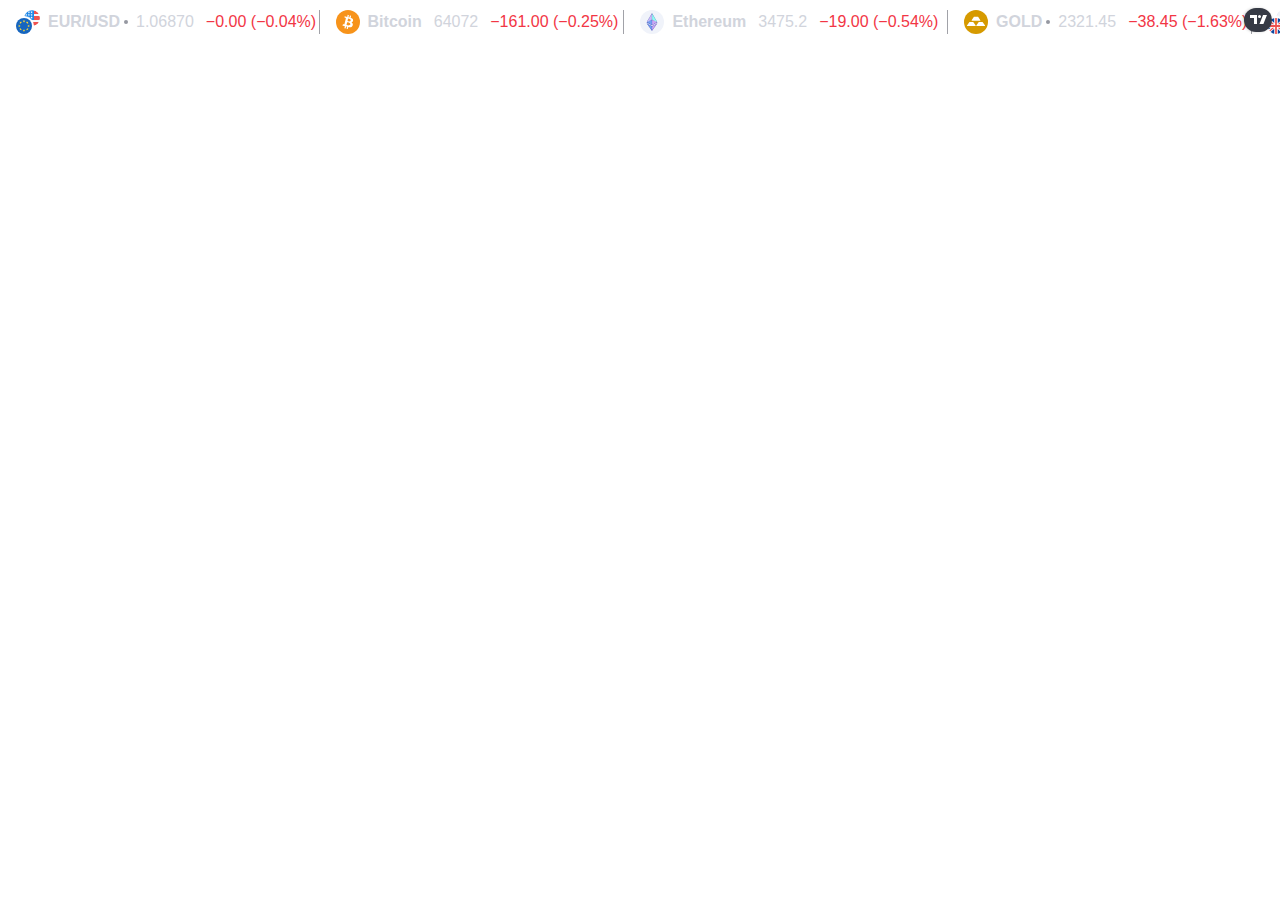
<file: index_3.html>
<!DOCTYPE html><html lang="en" dir="ltr" class="theme-dark is-transparent feature-no-touch feature-no-mobiletouch" data-scrapbook-source="https://www.tradingview-widget.com/embed-widget/ticker-tape/?locale=en"><head><meta charset="UTF-8">
	<meta name="viewport" content="width=device-width, initial-scale=1, minimum-scale=1, maximum-scale=1">
	<title>Ticker Tape Widget</title>

	

	<link href="37013.18b84e6734bed9409e26.css" rel="stylesheet" type="text/css">
	<link href="5761.8e27ed79a2e4aea61638.css" rel="stylesheet" type="text/css">
<link href="37132.4f5f4717726a678b0810.css" rel="stylesheet" type="text/css">
<link href="33101.68e143d52f0a9c0a42c3.css" rel="stylesheet" type="text/css">
<link href="69430.8ef3d02e39af37e8d19e.css" rel="stylesheet" type="text/css">
<link href="80732.57ed1f0e14de0ce7dcbb.css" rel="stylesheet" type="text/css">
<link href="42900.d4ce023e54009adf69b3.css" rel="stylesheet" type="text/css">
<link href="81179.de1e2a61cac87d771a3d.css" rel="stylesheet" type="text/css">
<link href="60742.869320a62cbf90fb0ebf.css" rel="stylesheet" type="text/css">


	































	
	

	

	

	
<link rel="stylesheet" type="text/css" href="6686.8314b0fef8fe22d0e251.css"></head>
<body class="tv-display-mode-regular">
	
	<div class="tv-embed-widget-wrapper"><div class="tv-embed-widget-wrapper__header js-embed-widget-head"></div><div class="tv-embed-widget-wrapper__body js-embed-widget-body"><div id="widget-ticker-tape-container"><div class="tickerTape-N_kypjt9"><style>@keyframes ticker-tape-scroll--hb1k { 
  0% { transform: translateX(0px); }
  100% { transform: translateX(-2561.25px); }
}
.tape-N_kypjt9 { animation-duration: 64.0312s; animation-name: ticker-tape-scroll--hb1k; }</style><div class="tape-N_kypjt9"><div class="head-N_kypjt9"><a class="tv-ticker-item-tape tv-ticker-item-tape--transparent quote-ticker-inited" href="https://www.tradingview.com/symbols/FX_IDC-EURUSD/?utm_campaign=ticker-tape&amp;utm_medium=widget&amp;utm_source=goatfundedtrader.com" target="_blank" rel="external noopener" style="width: 319.547px;"><div class="tv-ticker-item-tape__border-wrapper"><div class="tv-ticker-item-tape__inner-wrapper"><div class="tv-ticker-item-tape__symbol"><div class="tv-ticker-item-tape__icon-wrapper js-header-icon"><span class="tv-circle-logo-pair-ocURKVwI tv-circle-logo-pair--xsmall-ocURKVwI tv-ticker-item-tape__icon">
			<img class="tv-circle-logo-pair__logo-ocURKVwI tv-circle-logo-pair__logo--xsmall-ocURKVwI" src="US.svg" alt="">
			<img class="tv-circle-logo-pair__logo-ocURKVwI tv-circle-logo-pair__logo--xsmall-ocURKVwI" src="EU.svg" alt="">
		</span></div><div class="tv-ticker-item-tape__short-name-wrapper"><span class="tv-ticker-item-tape__short-name">EUR/USD</span><span class="js-symbol-session-status tv-market-status tv-market-status--for-ticker-tape tv-market-status--out-of-session tv-market-status--out-of-session--for-ticker-tape" title="Market closed"><span class="tv-market-status__label tv-market-status__label--for-ticker-tape">Market closed</span><span class="tv-market-status__dot tv-market-status__dot--for-ticker-tape"></span></span></div></div><div class="tv-ticker-item-tape__last-wrapper"><span class="tv-ticker-item-tape__last js-symbol-last">1.06870</span><span class="js-data-mode tv-data-mode tv-data-mode--for-ticker-tape tv-data-mode--realtime tv-data-mode--realtime--for-ticker-tape" title="Real-time">R</span></div><div class="tv-ticker-item-tape__change-wrapper js-symbol-change-direction tv-ticker-item-tape__change-wrapper--down"><span class="tv-ticker-item-tape__change-abs js-symbol-change">−0.00</span>&nbsp;<span class="tv-ticker-item-tape__change-pt js-symbol-change-pt">(−0.04%)</span></div></div></div></a><a class="tv-ticker-item-tape tv-ticker-item-tape--transparent quote-ticker-inited" href="https://www.tradingview.com/symbols/BITSTAMP-BTCUSD/?utm_campaign=ticker-tape&amp;utm_medium=widget&amp;utm_source=goatfundedtrader.com" target="_blank" rel="external noopener" style="width: 304.906px;"><div class="tv-ticker-item-tape__border-wrapper"><div class="tv-ticker-item-tape__inner-wrapper"><div class="tv-ticker-item-tape__symbol"><div class="tv-ticker-item-tape__icon-wrapper js-header-icon"><img class="tv-circle-logo-PsAlMQQF tv-circle-logo--xsmall-PsAlMQQF tv-ticker-item-tape__icon" src="XTVCBTC.svg" alt=""></div><div class="tv-ticker-item-tape__short-name-wrapper"><span class="tv-ticker-item-tape__short-name">Bitcoin</span><span class="js-symbol-session-status tv-market-status tv-market-status--for-ticker-tape tv-market-status--market tv-market-status--market--for-ticker-tape" title="Market open"><span class="tv-market-status__label tv-market-status__label--for-ticker-tape">Market open</span><span class="tv-market-status__dot tv-market-status__dot--for-ticker-tape"></span></span></div></div><div class="tv-ticker-item-tape__last-wrapper"><span class="tv-ticker-item-tape__last js-symbol-last">64072</span><span class="js-data-mode tv-data-mode tv-data-mode--for-ticker-tape tv-data-mode--realtime tv-data-mode--realtime--for-ticker-tape" title="Real-time">R</span></div><div class="tv-ticker-item-tape__change-wrapper js-symbol-change-direction tv-ticker-item-tape__change-wrapper--down"><span class="tv-ticker-item-tape__change-abs js-symbol-change">−161.00</span>&nbsp;<span class="tv-ticker-item-tape__change-pt js-symbol-change-pt">(−0.25%)</span></div></div></div></a><a class="tv-ticker-item-tape tv-ticker-item-tape--transparent quote-ticker-inited" href="https://www.tradingview.com/symbols/BITSTAMP-ETHUSD/?utm_campaign=ticker-tape&amp;utm_medium=widget&amp;utm_source=goatfundedtrader.com" target="_blank" rel="external noopener" style="width: 323.641px;"><div class="tv-ticker-item-tape__border-wrapper"><div class="tv-ticker-item-tape__inner-wrapper"><div class="tv-ticker-item-tape__symbol"><div class="tv-ticker-item-tape__icon-wrapper js-header-icon"><img class="tv-circle-logo-PsAlMQQF tv-circle-logo--xsmall-PsAlMQQF tv-ticker-item-tape__icon" src="XTVCETH.svg" alt=""></div><div class="tv-ticker-item-tape__short-name-wrapper"><span class="tv-ticker-item-tape__short-name">Ethereum</span><span class="js-symbol-session-status tv-market-status tv-market-status--for-ticker-tape tv-market-status--market tv-market-status--market--for-ticker-tape" title="Market open"><span class="tv-market-status__label tv-market-status__label--for-ticker-tape">Market open</span><span class="tv-market-status__dot tv-market-status__dot--for-ticker-tape"></span></span></div></div><div class="tv-ticker-item-tape__last-wrapper"><span class="tv-ticker-item-tape__last js-symbol-last">3475.2</span><span class="js-data-mode tv-data-mode tv-data-mode--for-ticker-tape tv-data-mode--realtime tv-data-mode--realtime--for-ticker-tape" title="Real-time">R</span></div><div class="tv-ticker-item-tape__change-wrapper js-symbol-change-direction tv-ticker-item-tape__change-wrapper--down"><span class="tv-ticker-item-tape__change-abs js-symbol-change">−19.00</span>&nbsp;<span class="tv-ticker-item-tape__change-pt js-symbol-change-pt">(−0.54%)</span></div></div></div></a><a class="tv-ticker-item-tape tv-ticker-item-tape--transparent quote-ticker-inited" href="https://www.tradingview.com/symbols/TVC-GOLD/?utm_campaign=ticker-tape&amp;utm_medium=widget&amp;utm_source=goatfundedtrader.com" target="_blank" rel="external noopener" style="width: 303.797px;"><div class="tv-ticker-item-tape__border-wrapper"><div class="tv-ticker-item-tape__inner-wrapper"><div class="tv-ticker-item-tape__symbol"><div class="tv-ticker-item-tape__icon-wrapper js-header-icon"><img class="tv-circle-logo-PsAlMQQF tv-circle-logo--xsmall-PsAlMQQF tv-ticker-item-tape__icon" src="gold.svg" alt=""></div><div class="tv-ticker-item-tape__short-name-wrapper"><span class="tv-ticker-item-tape__short-name">GOLD</span><span class="js-symbol-session-status tv-market-status tv-market-status--for-ticker-tape tv-market-status--out-of-session tv-market-status--out-of-session--for-ticker-tape" title="Market closed"><span class="tv-market-status__label tv-market-status__label--for-ticker-tape">Market closed</span><span class="tv-market-status__dot tv-market-status__dot--for-ticker-tape"></span></span></div></div><div class="tv-ticker-item-tape__last-wrapper"><span class="tv-ticker-item-tape__last js-symbol-last">2321.45</span><span class="js-data-mode tv-data-mode tv-data-mode--for-ticker-tape tv-data-mode--realtime tv-data-mode--realtime--for-ticker-tape" title="Real-time">R</span></div><div class="tv-ticker-item-tape__change-wrapper js-symbol-change-direction tv-ticker-item-tape__change-wrapper--down"><span class="tv-ticker-item-tape__change-abs js-symbol-change">−38.45</span>&nbsp;<span class="tv-ticker-item-tape__change-pt js-symbol-change-pt">(−1.63%)</span></div></div></div></a><a class="tv-ticker-item-tape tv-ticker-item-tape--transparent quote-ticker-inited" href="https://www.tradingview.com/symbols/OANDA-GBPJPY/?utm_campaign=ticker-tape&amp;utm_medium=widget&amp;utm_source=goatfundedtrader.com" target="_blank" rel="external noopener" style="width: 326.297px;"><div class="tv-ticker-item-tape__border-wrapper"><div class="tv-ticker-item-tape__inner-wrapper"><div class="tv-ticker-item-tape__symbol"><div class="tv-ticker-item-tape__icon-wrapper js-header-icon"><span class="tv-circle-logo-pair-ocURKVwI tv-circle-logo-pair--xsmall-ocURKVwI tv-ticker-item-tape__icon">
			<img class="tv-circle-logo-pair__logo-ocURKVwI tv-circle-logo-pair__logo--xsmall-ocURKVwI" src="JP.svg" alt="">
			<img class="tv-circle-logo-pair__logo-ocURKVwI tv-circle-logo-pair__logo--xsmall-ocURKVwI" src="GB.svg" alt="">
		</span></div><div class="tv-ticker-item-tape__short-name-wrapper"><span class="tv-ticker-item-tape__short-name">GBP/JPY</span><span class="js-symbol-session-status tv-market-status tv-market-status--for-ticker-tape tv-market-status--out-of-session tv-market-status--out-of-session--for-ticker-tape" title="Market closed"><span class="tv-market-status__label tv-market-status__label--for-ticker-tape">Market closed</span><span class="tv-market-status__dot tv-market-status__dot--for-ticker-tape"></span></span></div></div><div class="tv-ticker-item-tape__last-wrapper"><span class="tv-ticker-item-tape__last js-symbol-last">202.036</span><span class="js-data-mode tv-data-mode tv-data-mode--for-ticker-tape tv-data-mode--realtime tv-data-mode--realtime--for-ticker-tape" title="Real-time">R</span></div><div class="tv-ticker-item-tape__change-wrapper js-symbol-change-direction tv-ticker-item-tape__change-wrapper--up"><span class="tv-ticker-item-tape__change-abs js-symbol-change">+0.874</span>&nbsp;<span class="tv-ticker-item-tape__change-pt js-symbol-change-pt">(+0.43%)</span></div></div></div></a><a class="tv-ticker-item-tape tv-ticker-item-tape--transparent quote-ticker-inited" href="https://www.tradingview.com/symbols/OANDA-AUDUSD/?utm_campaign=ticker-tape&amp;utm_medium=widget&amp;utm_source=goatfundedtrader.com" target="_blank" rel="external noopener" style="width: 346.266px;"><div class="tv-ticker-item-tape__border-wrapper"><div class="tv-ticker-item-tape__inner-wrapper"><div class="tv-ticker-item-tape__symbol"><div class="tv-ticker-item-tape__icon-wrapper js-header-icon"><span class="tv-circle-logo-pair-ocURKVwI tv-circle-logo-pair--xsmall-ocURKVwI tv-ticker-item-tape__icon">
			<img class="tv-circle-logo-pair__logo-ocURKVwI tv-circle-logo-pair__logo--xsmall-ocURKVwI" src="US.svg" alt="">
			<img class="tv-circle-logo-pair__logo-ocURKVwI tv-circle-logo-pair__logo--xsmall-ocURKVwI" src="AU.svg" alt="">
		</span></div><div class="tv-ticker-item-tape__short-name-wrapper"><span class="tv-ticker-item-tape__short-name">AUD/USD</span><span class="js-symbol-session-status tv-market-status tv-market-status--for-ticker-tape tv-market-status--out-of-session tv-market-status--out-of-session--for-ticker-tape" title="Market closed"><span class="tv-market-status__label tv-market-status__label--for-ticker-tape">Market closed</span><span class="tv-market-status__dot tv-market-status__dot--for-ticker-tape"></span></span></div></div><div class="tv-ticker-item-tape__last-wrapper"><span class="tv-ticker-item-tape__last js-symbol-last">0.66406</span><span class="js-data-mode tv-data-mode tv-data-mode--for-ticker-tape tv-data-mode--realtime tv-data-mode--realtime--for-ticker-tape" title="Real-time">R</span></div><div class="tv-ticker-item-tape__change-wrapper js-symbol-change-direction tv-ticker-item-tape__change-wrapper--down"><span class="tv-ticker-item-tape__change-abs js-symbol-change">−0.00154</span>&nbsp;<span class="tv-ticker-item-tape__change-pt js-symbol-change-pt">(−0.23%)</span></div></div></div></a><a class="tv-ticker-item-tape tv-ticker-item-tape--transparent quote-ticker-inited" href="https://www.tradingview.com/symbols/SKILLING-DJ30/?utm_campaign=ticker-tape&amp;utm_medium=widget&amp;utm_source=goatfundedtrader.com" target="_blank" rel="external noopener" style="width: 329.266px;"><div class="tv-ticker-item-tape__border-wrapper"><div class="tv-ticker-item-tape__inner-wrapper"><div class="tv-ticker-item-tape__symbol"><div class="tv-ticker-item-tape__icon-wrapper js-header-icon"><span class="tv-circle-logo-PsAlMQQF tv-circle-logo--xsmall-PsAlMQQF tv-ticker-item-tape__icon">D</span></div><div class="tv-ticker-item-tape__short-name-wrapper"><span class="tv-ticker-item-tape__short-name">DowJones</span><span class="js-symbol-session-status tv-market-status tv-market-status--for-ticker-tape tv-market-status--out-of-session tv-market-status--out-of-session--for-ticker-tape" title="Market closed"><span class="tv-market-status__label tv-market-status__label--for-ticker-tape">Market closed</span><span class="tv-market-status__dot tv-market-status__dot--for-ticker-tape"></span></span></div></div><div class="tv-ticker-item-tape__last-wrapper"><span class="tv-ticker-item-tape__last js-symbol-last">39233.4</span><span class="js-data-mode tv-data-mode tv-data-mode--for-ticker-tape tv-data-mode--realtime tv-data-mode--realtime--for-ticker-tape" title="Real-time">R</span></div><div class="tv-ticker-item-tape__change-wrapper js-symbol-change-direction tv-ticker-item-tape__change-wrapper--up"><span class="tv-ticker-item-tape__change-abs js-symbol-change">+27.0</span>&nbsp;<span class="tv-ticker-item-tape__change-pt js-symbol-change-pt">(+0.07%)</span></div></div></div></a><a class="tv-ticker-item-tape tv-ticker-item-tape--transparent quote-ticker-inited" href="https://www.tradingview.com/symbols/SKILLING-NASDAQ/?utm_campaign=ticker-tape&amp;utm_medium=widget&amp;utm_source=goatfundedtrader.com" target="_blank" rel="external noopener" style="width: 307.531px;"><div class="tv-ticker-item-tape__border-wrapper"><div class="tv-ticker-item-tape__inner-wrapper"><div class="tv-ticker-item-tape__symbol"><div class="tv-ticker-item-tape__icon-wrapper js-header-icon"><span class="tv-circle-logo-PsAlMQQF tv-circle-logo--xsmall-PsAlMQQF tv-ticker-item-tape__icon">N</span></div><div class="tv-ticker-item-tape__short-name-wrapper"><span class="tv-ticker-item-tape__short-name">Nasdaq</span><span class="js-symbol-session-status tv-market-status tv-market-status--for-ticker-tape tv-market-status--out-of-session tv-market-status--out-of-session--for-ticker-tape" title="Market closed"><span class="tv-market-status__label tv-market-status__label--for-ticker-tape">Market closed</span><span class="tv-market-status__dot tv-market-status__dot--for-ticker-tape"></span></span></div></div><div class="tv-ticker-item-tape__last-wrapper"><span class="tv-ticker-item-tape__last js-symbol-last">19749.7</span><span class="js-data-mode tv-data-mode tv-data-mode--for-ticker-tape tv-data-mode--realtime tv-data-mode--realtime--for-ticker-tape" title="Real-time">R</span></div><div class="tv-ticker-item-tape__change-wrapper js-symbol-change-direction tv-ticker-item-tape__change-wrapper--down"><span class="tv-ticker-item-tape__change-abs js-symbol-change">−42.0</span>&nbsp;<span class="tv-ticker-item-tape__change-pt js-symbol-change-pt">(−0.21%)</span></div></div></div></a></div><div class="tail-N_kypjt9"><a class="tv-ticker-item-tape tv-ticker-item-tape--transparent quote-ticker-inited" href="https://www.tradingview.com/symbols/FX_IDC-EURUSD/?utm_campaign=ticker-tape&amp;utm_medium=widget&amp;utm_source=goatfundedtrader.com" target="_blank" rel="external noopener" style="width: 319.547px;"><div class="tv-ticker-item-tape__border-wrapper"><div class="tv-ticker-item-tape__inner-wrapper"><div class="tv-ticker-item-tape__symbol"><div class="tv-ticker-item-tape__icon-wrapper js-header-icon"><span class="tv-circle-logo-pair-ocURKVwI tv-circle-logo-pair--xsmall-ocURKVwI tv-ticker-item-tape__icon">
			<img class="tv-circle-logo-pair__logo-ocURKVwI tv-circle-logo-pair__logo--xsmall-ocURKVwI" src="US.svg" alt="">
			<img class="tv-circle-logo-pair__logo-ocURKVwI tv-circle-logo-pair__logo--xsmall-ocURKVwI" src="EU.svg" alt="">
		</span></div><div class="tv-ticker-item-tape__short-name-wrapper"><span class="tv-ticker-item-tape__short-name">EUR/USD</span><span class="js-symbol-session-status tv-market-status tv-market-status--for-ticker-tape tv-market-status--out-of-session tv-market-status--out-of-session--for-ticker-tape" title="Market closed"><span class="tv-market-status__label tv-market-status__label--for-ticker-tape">Market closed</span><span class="tv-market-status__dot tv-market-status__dot--for-ticker-tape"></span></span></div></div><div class="tv-ticker-item-tape__last-wrapper"><span class="tv-ticker-item-tape__last js-symbol-last">1.06870</span><span class="js-data-mode tv-data-mode tv-data-mode--for-ticker-tape tv-data-mode--realtime tv-data-mode--realtime--for-ticker-tape" title="Real-time">R</span></div><div class="tv-ticker-item-tape__change-wrapper js-symbol-change-direction tv-ticker-item-tape__change-wrapper--down"><span class="tv-ticker-item-tape__change-abs js-symbol-change">−0.00</span>&nbsp;<span class="tv-ticker-item-tape__change-pt js-symbol-change-pt">(−0.04%)</span></div></div></div></a><a class="tv-ticker-item-tape tv-ticker-item-tape--transparent quote-ticker-inited" href="https://www.tradingview.com/symbols/BITSTAMP-BTCUSD/?utm_campaign=ticker-tape&amp;utm_medium=widget&amp;utm_source=goatfundedtrader.com" target="_blank" rel="external noopener" style="width: 304.906px;"><div class="tv-ticker-item-tape__border-wrapper"><div class="tv-ticker-item-tape__inner-wrapper"><div class="tv-ticker-item-tape__symbol"><div class="tv-ticker-item-tape__icon-wrapper js-header-icon"><img class="tv-circle-logo-PsAlMQQF tv-circle-logo--xsmall-PsAlMQQF tv-ticker-item-tape__icon" src="XTVCBTC.svg" alt=""></div><div class="tv-ticker-item-tape__short-name-wrapper"><span class="tv-ticker-item-tape__short-name">Bitcoin</span><span class="js-symbol-session-status tv-market-status tv-market-status--for-ticker-tape tv-market-status--market tv-market-status--market--for-ticker-tape" title="Market open"><span class="tv-market-status__label tv-market-status__label--for-ticker-tape">Market open</span><span class="tv-market-status__dot tv-market-status__dot--for-ticker-tape"></span></span></div></div><div class="tv-ticker-item-tape__last-wrapper"><span class="tv-ticker-item-tape__last js-symbol-last">64072</span><span class="js-data-mode tv-data-mode tv-data-mode--for-ticker-tape tv-data-mode--realtime tv-data-mode--realtime--for-ticker-tape" title="Real-time">R</span></div><div class="tv-ticker-item-tape__change-wrapper js-symbol-change-direction tv-ticker-item-tape__change-wrapper--down"><span class="tv-ticker-item-tape__change-abs js-symbol-change">−161.00</span>&nbsp;<span class="tv-ticker-item-tape__change-pt js-symbol-change-pt">(−0.25%)</span></div></div></div></a><a class="tv-ticker-item-tape tv-ticker-item-tape--transparent quote-ticker-inited" href="https://www.tradingview.com/symbols/BITSTAMP-ETHUSD/?utm_campaign=ticker-tape&amp;utm_medium=widget&amp;utm_source=goatfundedtrader.com" target="_blank" rel="external noopener" style="width: 323.641px;"><div class="tv-ticker-item-tape__border-wrapper"><div class="tv-ticker-item-tape__inner-wrapper"><div class="tv-ticker-item-tape__symbol"><div class="tv-ticker-item-tape__icon-wrapper js-header-icon"><img class="tv-circle-logo-PsAlMQQF tv-circle-logo--xsmall-PsAlMQQF tv-ticker-item-tape__icon" src="XTVCETH.svg" alt=""></div><div class="tv-ticker-item-tape__short-name-wrapper"><span class="tv-ticker-item-tape__short-name">Ethereum</span><span class="js-symbol-session-status tv-market-status tv-market-status--for-ticker-tape tv-market-status--market tv-market-status--market--for-ticker-tape" title="Market open"><span class="tv-market-status__label tv-market-status__label--for-ticker-tape">Market open</span><span class="tv-market-status__dot tv-market-status__dot--for-ticker-tape"></span></span></div></div><div class="tv-ticker-item-tape__last-wrapper"><span class="tv-ticker-item-tape__last js-symbol-last">3475.2</span><span class="js-data-mode tv-data-mode tv-data-mode--for-ticker-tape tv-data-mode--realtime tv-data-mode--realtime--for-ticker-tape" title="Real-time">R</span></div><div class="tv-ticker-item-tape__change-wrapper js-symbol-change-direction tv-ticker-item-tape__change-wrapper--down"><span class="tv-ticker-item-tape__change-abs js-symbol-change">−19.00</span>&nbsp;<span class="tv-ticker-item-tape__change-pt js-symbol-change-pt">(−0.54%)</span></div></div></div></a><a class="tv-ticker-item-tape tv-ticker-item-tape--transparent quote-ticker-inited" href="https://www.tradingview.com/symbols/TVC-GOLD/?utm_campaign=ticker-tape&amp;utm_medium=widget&amp;utm_source=goatfundedtrader.com" target="_blank" rel="external noopener" style="width: 303.797px;"><div class="tv-ticker-item-tape__border-wrapper"><div class="tv-ticker-item-tape__inner-wrapper"><div class="tv-ticker-item-tape__symbol"><div class="tv-ticker-item-tape__icon-wrapper js-header-icon"><img class="tv-circle-logo-PsAlMQQF tv-circle-logo--xsmall-PsAlMQQF tv-ticker-item-tape__icon" src="gold.svg" alt=""></div><div class="tv-ticker-item-tape__short-name-wrapper"><span class="tv-ticker-item-tape__short-name">GOLD</span><span class="js-symbol-session-status tv-market-status tv-market-status--for-ticker-tape tv-market-status--out-of-session tv-market-status--out-of-session--for-ticker-tape" title="Market closed"><span class="tv-market-status__label tv-market-status__label--for-ticker-tape">Market closed</span><span class="tv-market-status__dot tv-market-status__dot--for-ticker-tape"></span></span></div></div><div class="tv-ticker-item-tape__last-wrapper"><span class="tv-ticker-item-tape__last js-symbol-last">2321.45</span><span class="js-data-mode tv-data-mode tv-data-mode--for-ticker-tape tv-data-mode--realtime tv-data-mode--realtime--for-ticker-tape" title="Real-time">R</span></div><div class="tv-ticker-item-tape__change-wrapper js-symbol-change-direction tv-ticker-item-tape__change-wrapper--down"><span class="tv-ticker-item-tape__change-abs js-symbol-change">−38.45</span>&nbsp;<span class="tv-ticker-item-tape__change-pt js-symbol-change-pt">(−1.63%)</span></div></div></div></a><a class="tv-ticker-item-tape tv-ticker-item-tape--transparent quote-ticker-inited" href="https://www.tradingview.com/symbols/OANDA-GBPJPY/?utm_campaign=ticker-tape&amp;utm_medium=widget&amp;utm_source=goatfundedtrader.com" target="_blank" rel="external noopener" style="width: 326.297px;"><div class="tv-ticker-item-tape__border-wrapper"><div class="tv-ticker-item-tape__inner-wrapper"><div class="tv-ticker-item-tape__symbol"><div class="tv-ticker-item-tape__icon-wrapper js-header-icon"><span class="tv-circle-logo-pair-ocURKVwI tv-circle-logo-pair--xsmall-ocURKVwI tv-ticker-item-tape__icon">
			<img class="tv-circle-logo-pair__logo-ocURKVwI tv-circle-logo-pair__logo--xsmall-ocURKVwI" src="JP.svg" alt="">
			<img class="tv-circle-logo-pair__logo-ocURKVwI tv-circle-logo-pair__logo--xsmall-ocURKVwI" src="GB.svg" alt="">
		</span></div><div class="tv-ticker-item-tape__short-name-wrapper"><span class="tv-ticker-item-tape__short-name">GBP/JPY</span><span class="js-symbol-session-status tv-market-status tv-market-status--for-ticker-tape tv-market-status--out-of-session tv-market-status--out-of-session--for-ticker-tape" title="Market closed"><span class="tv-market-status__label tv-market-status__label--for-ticker-tape">Market closed</span><span class="tv-market-status__dot tv-market-status__dot--for-ticker-tape"></span></span></div></div><div class="tv-ticker-item-tape__last-wrapper"><span class="tv-ticker-item-tape__last js-symbol-last">202.036</span><span class="js-data-mode tv-data-mode tv-data-mode--for-ticker-tape tv-data-mode--realtime tv-data-mode--realtime--for-ticker-tape" title="Real-time">R</span></div><div class="tv-ticker-item-tape__change-wrapper js-symbol-change-direction tv-ticker-item-tape__change-wrapper--up"><span class="tv-ticker-item-tape__change-abs js-symbol-change">+0.874</span>&nbsp;<span class="tv-ticker-item-tape__change-pt js-symbol-change-pt">(+0.43%)</span></div></div></div></a><a class="tv-ticker-item-tape tv-ticker-item-tape--transparent quote-ticker-inited" href="https://www.tradingview.com/symbols/OANDA-AUDUSD/?utm_campaign=ticker-tape&amp;utm_medium=widget&amp;utm_source=goatfundedtrader.com" target="_blank" rel="external noopener" style="width: 346.266px;"><div class="tv-ticker-item-tape__border-wrapper"><div class="tv-ticker-item-tape__inner-wrapper"><div class="tv-ticker-item-tape__symbol"><div class="tv-ticker-item-tape__icon-wrapper js-header-icon"><span class="tv-circle-logo-pair-ocURKVwI tv-circle-logo-pair--xsmall-ocURKVwI tv-ticker-item-tape__icon">
			<img class="tv-circle-logo-pair__logo-ocURKVwI tv-circle-logo-pair__logo--xsmall-ocURKVwI" src="US.svg" alt="">
			<img class="tv-circle-logo-pair__logo-ocURKVwI tv-circle-logo-pair__logo--xsmall-ocURKVwI" src="AU.svg" alt="">
		</span></div><div class="tv-ticker-item-tape__short-name-wrapper"><span class="tv-ticker-item-tape__short-name">AUD/USD</span><span class="js-symbol-session-status tv-market-status tv-market-status--for-ticker-tape tv-market-status--out-of-session tv-market-status--out-of-session--for-ticker-tape" title="Market closed"><span class="tv-market-status__label tv-market-status__label--for-ticker-tape">Market closed</span><span class="tv-market-status__dot tv-market-status__dot--for-ticker-tape"></span></span></div></div><div class="tv-ticker-item-tape__last-wrapper"><span class="tv-ticker-item-tape__last js-symbol-last">0.66406</span><span class="js-data-mode tv-data-mode tv-data-mode--for-ticker-tape tv-data-mode--realtime tv-data-mode--realtime--for-ticker-tape" title="Real-time">R</span></div><div class="tv-ticker-item-tape__change-wrapper js-symbol-change-direction tv-ticker-item-tape__change-wrapper--down"><span class="tv-ticker-item-tape__change-abs js-symbol-change">−0.00154</span>&nbsp;<span class="tv-ticker-item-tape__change-pt js-symbol-change-pt">(−0.23%)</span></div></div></div></a><a class="tv-ticker-item-tape tv-ticker-item-tape--transparent quote-ticker-inited" href="https://www.tradingview.com/symbols/SKILLING-DJ30/?utm_campaign=ticker-tape&amp;utm_medium=widget&amp;utm_source=goatfundedtrader.com" target="_blank" rel="external noopener" style="width: 329.266px;"><div class="tv-ticker-item-tape__border-wrapper"><div class="tv-ticker-item-tape__inner-wrapper"><div class="tv-ticker-item-tape__symbol"><div class="tv-ticker-item-tape__icon-wrapper js-header-icon"><span class="tv-circle-logo-PsAlMQQF tv-circle-logo--xsmall-PsAlMQQF tv-ticker-item-tape__icon">D</span></div><div class="tv-ticker-item-tape__short-name-wrapper"><span class="tv-ticker-item-tape__short-name">DowJones</span><span class="js-symbol-session-status tv-market-status tv-market-status--for-ticker-tape tv-market-status--out-of-session tv-market-status--out-of-session--for-ticker-tape" title="Market closed"><span class="tv-market-status__label tv-market-status__label--for-ticker-tape">Market closed</span><span class="tv-market-status__dot tv-market-status__dot--for-ticker-tape"></span></span></div></div><div class="tv-ticker-item-tape__last-wrapper"><span class="tv-ticker-item-tape__last js-symbol-last">39233.4</span><span class="js-data-mode tv-data-mode tv-data-mode--for-ticker-tape tv-data-mode--realtime tv-data-mode--realtime--for-ticker-tape" title="Real-time">R</span></div><div class="tv-ticker-item-tape__change-wrapper js-symbol-change-direction tv-ticker-item-tape__change-wrapper--up"><span class="tv-ticker-item-tape__change-abs js-symbol-change">+27.0</span>&nbsp;<span class="tv-ticker-item-tape__change-pt js-symbol-change-pt">(+0.07%)</span></div></div></div></a></div></div></div></div><span class="label-dzbd7lyV label-e9c6dycV end-dzbd7lyV top-dzbd7lyV js-copyright-label"><a class="label__link-dzbd7lyV" href="https://www.tradingview.com/?utm_campaign=ticker-tape-logo&amp;utm_medium=widget&amp;utm_source=goatfundedtrader.com" target="_blank" rel="noopener noreferrer" data-target-type="copyright"></a><span class="logoWrap-dzbd7lyV logoWrap-e9c6dycV"><svg xmlns="http://www.w3.org/2000/svg" viewBox="0 0 17 10" width="17" height="10" fill="none"><path fill="#131722" fill-rule="evenodd" clip-rule="evenodd" d="M13.42 9.04H9.47l3.56-9h3.94l-3.55 9ZM7 .04H0v3h4v6h3v-9Zm2.5 3a1.5 1.5 0 1 0 0-3 1.5 1.5 0 0 0 0 3Z"></path></svg></span><span class="svgTextWrap-e9c6dycV"><svg xmlns="http://www.w3.org/2000/svg" viewBox="0 0 71 13" width="71" height="13" fill="none"><path fill="#131722" d="M53.1 2c0 .57-.49 1.03-1.09 1.03-.58 0-1.07-.46-1.07-1.03 0-.57.5-1.04 1.07-1.04.6 0 1.08.47 1.08 1.04ZM52.9 10h-1.76V3.65h1.76V10ZM26.47 3.03c.6 0 1.08-.46 1.08-1.03 0-.57-.48-1.03-1.08-1.03-.58 0-1.07.46-1.07 1.03 0 .57.49 1.03 1.07 1.03ZM25.57 10h1.74V3.5h-1.74V10ZM4.07 10H2.33V2.74H0V1h6.4v1.74H4.06V10ZM8.14 10 6.39 10V3.49h1.75v1.1c.2-.58.77-1.02 1.46-1.02h.02c.18 0 .35 0 .55.05v1.66a2.33 2.33 0 0 0-.76-.12c-.8 0-1.27.58-1.27 1.57V10ZM30.22 10h-1.75V3.5h1.75v.57c.33-.47.89-.7 1.69-.7 1.48 0 2.37 1.04 2.37 2.59V10h-1.74V6.4c0-.86-.33-1.55-1.03-1.55-.78 0-1.3.54-1.3 1.68V10ZM46.95 10l3.6-9h-2.03L46.2 7.27 43.58 1h-2.03l3.66 9h1.74ZM68.25 10h-1.7l-1.18-3.75L64.21 10h-1.7l-2.08-6.5h1.83l1.19 4.1 1.26-4.1h1.31l1.28 4.1 1.17-4.1h1.84L68.25 10Z"></path><path fill="#131722" fill-rule="evenodd" clip-rule="evenodd" d="M13.32 10.02c.88 0 1.5-.44 1.79-.85V10h1.79V3.5H15.1v.7a2.2 2.2 0 0 0-1.8-.85c-1.7 0-3 1.54-3 3.34 0 1.8 1.3 3.33 3 3.33Zm.37-1.6c-.97 0-1.61-.72-1.61-1.73s.64-1.74 1.6-1.74c.98 0 1.62.73 1.62 1.74 0 1-.64 1.74-1.61 1.74ZM22.66 9.17c-.3.4-.9.85-1.79.85-1.7 0-3-1.53-3-3.33s1.3-3.34 3-3.34c.88 0 1.5.45 1.8.86V1h1.74v9h-1.75v-.83Zm-3.03-2.48c0 1 .64 1.74 1.61 1.74.97 0 1.61-.73 1.61-1.74s-.64-1.74-1.6-1.74c-.98 0-1.62.73-1.62 1.74ZM38.48 12.68c1.96 0 3.42-1 3.42-3.3V3.5h-1.8v.72a2.1 2.1 0 0 0-1.78-.86c-1.68 0-3.02 1.43-3.02 3.24 0 1.79 1.34 3.3 3.02 3.3a2.2 2.2 0 0 0 1.78-.93v.44c0 1.02-.6 1.75-1.64 1.75-.72 0-1.43-.24-2-.8l-.95 1.31c.72.7 1.86 1.02 2.97 1.02Zm.2-4.46a1.6 1.6 0 0 1-1.62-1.63c0-.99.75-1.64 1.63-1.64.88 0 1.62.65 1.62 1.64a1.6 1.6 0 0 1-1.62 1.63ZM60.3 8.56A3.47 3.47 0 0 1 57.35 10c-1.9 0-3.39-1.31-3.39-3.33 0-1.9 1.42-3.34 3.37-3.34 1.67 0 3.14 1.06 3.14 3.15v.09c0 .15 0 .35-.02.56h-4.79c.1.86.86 1.28 1.7 1.28.81 0 1.36-.36 1.65-.81l1.3.97Zm-3.04-3.8c-.65 0-1.38.34-1.54 1.12h2.99c-.15-.77-.8-1.11-1.45-1.11Z"></path></svg></span></span></div></div>


<div id="tooltip-root-element"></div></body></html>
</file>
<file: 37013.18b84e6734bed9409e26.css>
html{-webkit-text-size-adjust:100%}body{color:#131722;font-size:14px;-webkit-font-smoothing:antialiased;-moz-osx-font-smoothing:grayscale;font-family:-apple-system,BlinkMacSystemFont,Trebuchet MS,Roboto,Ubuntu,sans-serif;font-feature-settings:"tnum" on,"lnum" on}html.theme-dark body{color:#d1d4dc}html[lang=vi] body{font-family:Arial,sans-serif}body,html{box-sizing:border-box;height:100%}body,dir,h1,h2,h3,h4,h5,h6,html,li,menu,ol,p,ul{margin:0;padding:0}a{text-decoration:none}a:active{outline:0}@media (any-hover:hover){a:hover{outline:0}}h1{font-size:2em}sub,sup{font-size:75%;line-height:0;position:relative;vertical-align:initial}sup{top:-.25em}sub{bottom:-.25em}figure{margin:0}pre{overflow:auto}code,kbd,pre,samp{font-family:monospace,monospace;font-size:1em}button,input,optgroup,select,textarea{color:inherit;font:inherit;margin:0}button,select{text-transform:none}button,input[type=button],input[type=reset],input[type=submit]{-webkit-appearance:button;cursor:default}input[disabled]{cursor:default}button::-moz-focus-inner,input::-moz-focus-inner{border:0;padding:0}input[type=number]::-webkit-inner-spin-button,input[type=number]::-webkit-outer-spin-button{height:auto}input[type=search]{-webkit-appearance:textfield;box-sizing:initial}input[type=search]::-webkit-search-cancel-button,input[type=search]::-webkit-search-decoration{-webkit-appearance:none}fieldset{border:none;margin:0;padding:0}table{border-collapse:collapse;border-spacing:0}td,th{padding:0}:focus{outline:none}
</file>
<file: 5761.8e27ed79a2e4aea61638.css>
.tv-circle-logo-PsAlMQQF{align-items:center;border-radius:50%;color:#fff;display:inline-flex;font-style:normal;font-weight:700;justify-content:center}html.theme-dark .tv-circle-logo-PsAlMQQF{color:#5d606b}.tv-circle-logo-PsAlMQQF:not(img){background-color:#e0e3eb}html.theme-dark .tv-circle-logo-PsAlMQQF:not(img){background-color:#2a2e39}.tv-circle-logo--xxxsmall-PsAlMQQF{font-size:11px;height:18px;line-height:16px;width:18px}.tv-circle-logo--xxsmall-PsAlMQQF{font-size:11px;height:20px;line-height:16px;width:20px}.tv-circle-logo--xsmall-PsAlMQQF{font-size:11px;height:24px;line-height:16px;width:24px}.tv-circle-logo--small-PsAlMQQF{font-size:14px;height:28px;line-height:16px;width:28px}.tv-circle-logo--medium-PsAlMQQF{font-size:16px;height:36px;line-height:16px;width:36px}.tv-circle-logo--large-PsAlMQQF{font-size:24px;height:48px;line-height:32px;width:48px}.tv-circle-logo--xlarge-PsAlMQQF{font-size:40px;height:56px;line-height:40px;width:56px}.tv-circle-logo--xxlarge-PsAlMQQF{font-size:80px;height:112px;line-height:80px;width:112px}.tv-circle-logo--xxxlarge-PsAlMQQF{font-size:160px;height:168px;line-height:160px;width:168px}.tv-circle-logo--visually-hidden-PsAlMQQF{opacity:0;position:absolute}
</file>
<file: 37132.4f5f4717726a678b0810.css>
.tv-circle-logo-pair-ocURKVwI{display:inline-block;position:relative}.tv-circle-logo-pair--xxxsmall-ocURKVwI{height:18px;width:18px}.tv-circle-logo-pair--xxsmall-ocURKVwI{height:20px;width:20px}.tv-circle-logo-pair--xsmall-ocURKVwI{height:24px;width:24px}.tv-circle-logo-pair--small-ocURKVwI{height:28px;width:28px}.tv-circle-logo-pair--medium-ocURKVwI{height:36px;width:36px}.tv-circle-logo-pair--large-ocURKVwI{height:48px;width:48px}.tv-circle-logo-pair--xlarge-ocURKVwI{height:56px;width:56px}.tv-circle-logo-pair--xxlarge-ocURKVwI{height:112px;width:112px}.tv-circle-logo-pair--xxxlarge-ocURKVwI{height:168px;width:168px}.tv-circle-logo-pair__logo-ocURKVwI{border-radius:50%}.tv-circle-logo-pair__logo-ocURKVwI:not(img){background-color:#e0e3eb}html.theme-dark .tv-circle-logo-pair__logo-ocURKVwI:not(img){background-color:#2a2e39}.tv-circle-logo-pair__logo-ocURKVwI:first-child,.tv-circle-logo-pair__logo-ocURKVwI:last-child{position:absolute;right:0;top:0}.tv-circle-logo-pair__logo--xxxsmall-ocURKVwI{height:12px;width:12px}.tv-circle-logo-pair__logo--xxxsmall-ocURKVwI:first-child{clip-path:path("M12 0H0v4a8 8 0 0 1 8 8h4V0Z")}.tv-circle-logo-pair__logo--xxxsmall-ocURKVwI:last-child{transform:translate(-6px,6px)}.tv-circle-logo-pair__logo--xxsmall-ocURKVwI{height:12px;width:12px}.tv-circle-logo-pair__logo--xxsmall-ocURKVwI:first-child{clip-path:path("M12 0H0v6.254A8 8 0 0 1 5.746 12H12Z")}.tv-circle-logo-pair__logo--xxsmall-ocURKVwI:last-child{transform:translate(-8px,8px)}.tv-circle-logo-pair__logo--xsmall-ocURKVwI{height:16px;width:16px}.tv-circle-logo-pair__logo--xsmall-ocURKVwI:first-child{clip-path:path("M16 8A8 8 0 0 0 .3 6a10 10 0 0 1 9.7 9.7A8 8 0 0 0 16 8Z")}.tv-circle-logo-pair__logo--xsmall-ocURKVwI:last-child{transform:translate(-8px,8px)}.tv-circle-logo-pair__logo--small-ocURKVwI{height:18px;width:18px}.tv-circle-logo-pair__logo--small-ocURKVwI:first-child{clip-path:path("M18 0H0v8.04A11 11 0 0 1 9.96 18H18V0Z")}.tv-circle-logo-pair__logo--small-ocURKVwI:last-child{transform:translate(-10px,10px)}.tv-circle-logo-pair__logo--medium-ocURKVwI{height:24px;width:24px}.tv-circle-logo-pair__logo--medium-ocURKVwI:first-child{clip-path:path("M24 0H0v10c8 0 14 6 14 14h10V0Z")}.tv-circle-logo-pair__logo--medium-ocURKVwI:last-child{transform:translate(-12px,12px)}.tv-circle-logo-pair__logo--large-ocURKVwI{height:32px;width:32px}.tv-circle-logo-pair__logo--large-ocURKVwI:first-child{clip-path:path("M32 0H0v14a18 18 0 0 1 18 18h14V0Z")}.tv-circle-logo-pair__logo--large-ocURKVwI:last-child{transform:translate(-16px,16px)}.tv-circle-logo-pair__logo--xlarge-ocURKVwI{height:38px;width:38px}.tv-circle-logo-pair__logo--xlarge-ocURKVwI:first-child{clip-path:path("M38 0H0v16.02L1 16a21 21 0 0 1 20.98 22H38V0Z")}.tv-circle-logo-pair__logo--xlarge-ocURKVwI:last-child{transform:translate(-18px,18px)}.tv-circle-logo-pair__logo--xxlarge-ocURKVwI{height:76px;width:76px}.tv-circle-logo-pair__logo--xxlarge-ocURKVwI:first-child{clip-path:path("M76 0H0v32.05A42 42 0 0 1 43.95 76H76V0Z")}.tv-circle-logo-pair__logo--xxlarge-ocURKVwI:last-child{transform:translate(-36px,36px)}.tv-circle-logo-pair__logo--xxxlarge-ocURKVwI{height:114px;width:114px}.tv-circle-logo-pair__logo--xxxlarge-ocURKVwI:first-child{clip-path:path("M113 0H0V48c35-1 66 26 66 66v0h48V0Z")}.tv-circle-logo-pair__logo--xxxlarge-ocURKVwI:last-child{transform:translate(-54px,54px)}.tv-circle-logo-pair__logo-empty-ocURKVwI{background-image:url("");background-size:contain}html.theme-dark .tv-circle-logo-pair__logo-empty-ocURKVwI{background-image:url("")}
</file>
<file: 33101.68e143d52f0a9c0a42c3.css>
.common-tooltip-EJBD96zX{font-family:-apple-system,BlinkMacSystemFont,Trebuchet MS,Roboto,Ubuntu,sans-serif;font-feature-settings:"tnum" on,"lnum" on;font-style:normal;--ui-lib-typography-font-size:13px;font-size:var(--ui-lib-typography-font-size);font-weight:400;--ui-lib-typography-line-height:18px;color:#f0f3fa;display:inline-flex;line-height:var(--ui-lib-typography-line-height);opacity:1;pointer-events:none;position:fixed;transition:opacity .15s linear;z-index:1000}.common-tooltip--hidden-EJBD96zX{opacity:0}.common-tooltip--horizontal-EJBD96zX{margin:4px 0}.common-tooltip--horizontal-EJBD96zX.common-tooltip--farther-EJBD96zX{margin:8px 0}.common-tooltip--vertical-EJBD96zX{margin:0 4px}.common-tooltip--vertical-EJBD96zX.common-tooltip-farther-EJBD96zX{margin:0 8px}.common-tooltip--direction_normal-EJBD96zX{flex-direction:row}.common-tooltip--direction_normal-EJBD96zX .common-tooltip__body-EJBD96zX{border-bottom-left-radius:2px;border-top-left-radius:2px}.common-tooltip--direction_normal-EJBD96zX .common-tooltip__body--no-buttons-EJBD96zX,.common-tooltip--direction_normal-EJBD96zX .common-tooltip__button-container-EJBD96zX{border-bottom-right-radius:2px;border-top-right-radius:2px}.common-tooltip--direction_normal-EJBD96zX .common-tooltip__button-EJBD96zX:not(:last-child){margin-right:1px}.common-tooltip--direction_reversed-EJBD96zX{flex-direction:row-reverse}.common-tooltip--direction_reversed-EJBD96zX .common-tooltip__body-EJBD96zX{border-bottom-right-radius:2px;border-top-right-radius:2px}.common-tooltip--direction_reversed-EJBD96zX .common-tooltip__body--no-buttons-EJBD96zX,.common-tooltip--direction_reversed-EJBD96zX .common-tooltip__button-container-EJBD96zX{border-bottom-left-radius:2px;border-top-left-radius:2px}.common-tooltip--direction_reversed-EJBD96zX .common-tooltip__button-EJBD96zX:not(:first-child){margin-left:1px}.common-tooltip__ear-holder-EJBD96zX{position:relative}.common-tooltip__ear-holder-EJBD96zX:after{border:0 solid #2a2e39;box-sizing:border-box;content:"";display:block;height:0;position:absolute;width:0}html.theme-dark .common-tooltip__ear-holder-EJBD96zX:after{border-color:#363a45}.common-tooltip__ear-holder--above-EJBD96zX:after,.common-tooltip__ear-holder--below-EJBD96zX:after{border-left:6px solid #0000;border-right:6px solid #0000;left:50%;margin-left:-6px}html.theme-dark .common-tooltip__ear-holder--above-EJBD96zX:after,html.theme-dark .common-tooltip__ear-holder--below-EJBD96zX:after{border-left-color:#0000;border-right-color:#0000}.common-tooltip__ear-holder--below-EJBD96zX:after{border-bottom-width:4px;bottom:100%}.common-tooltip__ear-holder--above-EJBD96zX:after{border-top-width:4px;top:100%}.common-tooltip__ear-holder--after-EJBD96zX:after,.common-tooltip__ear-holder--before-EJBD96zX:after{border-bottom:6px solid #0000;border-top:6px solid #0000;margin-top:-6px;top:50%}html.theme-dark .common-tooltip__ear-holder--after-EJBD96zX:after,html.theme-dark .common-tooltip__ear-holder--before-EJBD96zX:after{border-bottom-color:#0000;border-top-color:#0000}.common-tooltip__ear-holder--before-EJBD96zX:after{border-right-width:4px;right:100%}.common-tooltip__ear-holder--after-EJBD96zX:after{border-left-width:4px;left:100%}.common-tooltip__body-EJBD96zX{background-color:#2a2e39;box-sizing:border-box;display:block;max-width:310px;padding:3px 8px;position:relative;white-space:pre-wrap;word-wrap:break-word;overflow:hidden;text-align:left}html.theme-dark .common-tooltip__body-EJBD96zX{background-color:#363a45}.common-tooltip__body--with-hotkey-EJBD96zX{display:flex;max-width:420px;padding:0}.common-tooltip__body--width_wide-EJBD96zX{max-width:640px}.common-tooltip__body--width_narrow-EJBD96zX{max-width:200px}.common-tooltip__body--no-padding-EJBD96zX{padding:0}.common-tooltip__hotkey-block-EJBD96zX{align-items:center;color:#ff9800;display:inline-flex;flex:1 0 auto;justify-content:center;line-height:12px;padding:4px 8px 5px}.common-tooltip__hotkey-block--divider-EJBD96zX{border-left:1px solid #5d606b;margin-left:8px}html.theme-dark .common-tooltip__hotkey-block--divider-EJBD96zX{border-left:1px solid #868993}.common-tooltip__hotkey-text-EJBD96zX{align-items:center;display:inline-flex;margin:3px 0 3px 8px}.common-tooltip__hotkey-button-EJBD96zX{align-items:center;border:1px solid;border-radius:2px;display:inline-flex;height:13px;justify-content:center;min-width:7px;padding:0 3px}.common-tooltip__plus-sign-EJBD96zX{height:15px;line-height:16px;text-align:center;width:13px}.common-tooltip__button-container-EJBD96zX{display:flex;overflow:hidden;position:relative}.common-tooltip__button-EJBD96zX{align-items:center;background-color:#2962ff;color:#fff;display:flex;padding:0 10px}@media (any-hover:hover){.common-tooltip__button-EJBD96zX:hover{background-color:#bbd9fb}}.common-tooltip-EJBD96zX.theme-white{color:#131722}html.theme-dark .common-tooltip-EJBD96zX.theme-white{color:#d1d4dc}.common-tooltip-EJBD96zX.theme-white .common-tooltip__body-EJBD96zX{background-color:#fff;border-radius:0}html.theme-dark .common-tooltip-EJBD96zX.theme-white .common-tooltip__body-EJBD96zX{background-color:#1e222d}.common-tooltip-EJBD96zX.theme-white .common-tooltip__ear-holder-EJBD96zX{border:1px solid #e0e3eb}html.theme-dark .common-tooltip-EJBD96zX.theme-white .common-tooltip__ear-holder-EJBD96zX{border:1px solid #363a45}.common-tooltip-EJBD96zX.theme-white .common-tooltip__ear-holder-EJBD96zX:after{border-color:#fff}html.theme-dark .common-tooltip-EJBD96zX.theme-white .common-tooltip__ear-holder-EJBD96zX:after{border-color:#1e222d}.common-tooltip-EJBD96zX.theme-white .common-tooltip__ear-holder--above-EJBD96zX:after,.common-tooltip-EJBD96zX.theme-white .common-tooltip__ear-holder--below-EJBD96zX:after{border-left:6px solid #0000;border-right:6px solid #0000}html.theme-dark .common-tooltip-EJBD96zX.theme-white .common-tooltip__ear-holder--above-EJBD96zX:after,html.theme-dark .common-tooltip-EJBD96zX.theme-white .common-tooltip__ear-holder--below-EJBD96zX:after{border-left-color:#0000;border-right-color:#0000}.common-tooltip-EJBD96zX.theme-white .common-tooltip__ear-holder--after-EJBD96zX:after,.common-tooltip-EJBD96zX.theme-white .common-tooltip__ear-holder--before-EJBD96zX:after{border-bottom:6px solid #0000;border-top:6px solid #0000}html.theme-dark .common-tooltip-EJBD96zX.theme-white .common-tooltip__ear-holder--after-EJBD96zX:after,html.theme-dark .common-tooltip-EJBD96zX.theme-white .common-tooltip__ear-holder--before-EJBD96zX:after{border-bottom-color:#0000;border-top-color:#0000}.common-tooltip-EJBD96zX.theme-white .common-tooltip__ear-holder-EJBD96zX:before{border:0 solid #e0e3eb;content:"";display:block;height:0;position:absolute;width:0;z-index:1000}html.theme-dark .common-tooltip-EJBD96zX.theme-white .common-tooltip__ear-holder-EJBD96zX:before{border-color:#363a45}.common-tooltip-EJBD96zX.theme-white .common-tooltip__ear-holder--above-EJBD96zX:before,.common-tooltip-EJBD96zX.theme-white .common-tooltip__ear-holder--below-EJBD96zX:before{border-left:7px solid #0000;border-right:7px solid #0000;left:50%;margin-left:-7px}html.theme-dark .common-tooltip-EJBD96zX.theme-white .common-tooltip__ear-holder--above-EJBD96zX:before,html.theme-dark .common-tooltip-EJBD96zX.theme-white .common-tooltip__ear-holder--below-EJBD96zX:before{border-left-color:#0000;border-right-color:#0000}.common-tooltip-EJBD96zX.theme-white .common-tooltip__ear-holder--below-EJBD96zX:before{border-bottom-width:6px;top:-6px}.common-tooltip-EJBD96zX.theme-white .common-tooltip__ear-holder--above-EJBD96zX:before{border-top-width:6px;bottom:-6px}.common-tooltip-EJBD96zX.theme-white .common-tooltip__ear-holder--after-EJBD96zX:before,.common-tooltip-EJBD96zX.theme-white .common-tooltip__ear-holder--before-EJBD96zX:before{border-bottom:7px solid #0000;border-top:7px solid #0000;margin-top:-7px;top:50%}html.theme-dark .common-tooltip-EJBD96zX.theme-white .common-tooltip__ear-holder--after-EJBD96zX:before,html.theme-dark .common-tooltip-EJBD96zX.theme-white .common-tooltip__ear-holder--before-EJBD96zX:before{border-bottom-color:#0000;border-top-color:#0000}.common-tooltip-EJBD96zX.theme-white .common-tooltip__ear-holder--before-EJBD96zX:before{border-right-width:6px;left:-6px}.common-tooltip-EJBD96zX.theme-white .common-tooltip__ear-holder--after-EJBD96zX:before{border-left-width:6px;right:-6px}.common-tooltip-EJBD96zX.theme-round-shadow{box-shadow:0 1px 3px 0 #2a2c394a;color:#131722}html.theme-dark .common-tooltip-EJBD96zX.theme-round-shadow{color:#d1d4dc}.common-tooltip-EJBD96zX.theme-round-shadow .common-tooltip__body-EJBD96zX{background-color:#fff}html.theme-dark .common-tooltip-EJBD96zX.theme-round-shadow .common-tooltip__body-EJBD96zX{background-color:#1e222d}.common-tooltip-EJBD96zX.theme-round-shadow .common-tooltip__ear-holder-EJBD96zX:after{border-color:#fff}html.theme-dark .common-tooltip-EJBD96zX.theme-round-shadow .common-tooltip__ear-holder-EJBD96zX:after{border-color:#1e222d}.common-tooltip-EJBD96zX.theme-round-shadow .common-tooltip__ear-holder--above-EJBD96zX:after,.common-tooltip-EJBD96zX.theme-round-shadow .common-tooltip__ear-holder--below-EJBD96zX:after{border-left:6px solid #0000;border-right:6px solid #0000}html.theme-dark .common-tooltip-EJBD96zX.theme-round-shadow .common-tooltip__ear-holder--above-EJBD96zX:after,html.theme-dark .common-tooltip-EJBD96zX.theme-round-shadow .common-tooltip__ear-holder--below-EJBD96zX:after{border-left-color:#0000;border-right-color:#0000}.common-tooltip-EJBD96zX.theme-round-shadow .common-tooltip__ear-holder--after-EJBD96zX:after,.common-tooltip-EJBD96zX.theme-round-shadow .common-tooltip__ear-holder--before-EJBD96zX:after{border-bottom:6px solid #0000;border-top:6px solid #0000}html.theme-dark .common-tooltip-EJBD96zX.theme-round-shadow .common-tooltip__ear-holder--after-EJBD96zX:after,html.theme-dark .common-tooltip-EJBD96zX.theme-round-shadow .common-tooltip__ear-holder--before-EJBD96zX:after{border-bottom-color:#0000;border-top-color:#0000}.common-tooltip-EJBD96zX.theme-chart .common-tooltip__body-EJBD96zX{background-color:#fff;border:1px solid #e0e3eb;border-radius:16px;box-shadow:0 2px 4px #0003;max-width:342px}html.theme-dark .common-tooltip-EJBD96zX.theme-chart .common-tooltip__body-EJBD96zX{background-color:#1e222d;border:1px solid #434651;box-shadow:0 2px 4px #0006}.common-tooltip-EJBD96zX.theme-chart .common-tooltip__ear-holder-EJBD96zX:after{content:none}
</file>
<file: 69430.8ef3d02e39af37e8d19e.css>
.label-dzbd7lyV{border-radius:12px;box-sizing:border-box;color:#fff;display:flex;height:24px;max-width:28px;overflow:hidden;padding:0 6px;position:absolute;transition:max-width .6s cubic-bezier(.4,.01,.22,1) 0s,background .3s cubic-bezier(.4,.01,.22,1) 0s;z-index:3}.label-dzbd7lyV .logoWrap-dzbd7lyV{padding-right:5px}.label-dzbd7lyV.expandedByClick-dzbd7lyV,.label-dzbd7lyV.expandedWithTransition-dzbd7lyV{max-width:105px}@media (any-hover:hover){.label-dzbd7lyV:hover{max-width:105px}}.label-dzbd7lyV:not(a){cursor:default}.label-dzbd7lyV:focus{outline:auto;outline-color:#2962ff;outline-offset:-2px;outline-width:2px}.label-dzbd7lyV.start-dzbd7lyV{box-shadow:1px 0 3px 0 #00000029;left:8px}.label-dzbd7lyV.end-dzbd7lyV{box-shadow:-1px 0 3px 0 #00000029;right:8px}.label-dzbd7lyV.snap-dzbd7lyV.start-dzbd7lyV{border-radius:0 12px 12px 0;left:0}.label-dzbd7lyV.snap-dzbd7lyV.end-dzbd7lyV{border-radius:12px 0 0 12px;right:0}.label-dzbd7lyV.top-dzbd7lyV{top:8px}@media (max-height:50px){.label-dzbd7lyV.top-dzbd7lyV{top:auto;top:50%;transform:translateY(-50%)}}.label-dzbd7lyV.bottom-dzbd7lyV{bottom:8px}.label-dzbd7lyV.large-dzbd7lyV{border:1px solid #00000017;border-radius:17px;height:34px;max-width:34px;padding:0 6px}html.theme-dark .label-dzbd7lyV.large-dzbd7lyV{border:1px solid #ffffff17}.label-dzbd7lyV.large-dzbd7lyV .logoWrap-dzbd7lyV{padding-right:5px}.label-dzbd7lyV.large-dzbd7lyV.end-dzbd7lyV,.label-dzbd7lyV.large-dzbd7lyV.start-dzbd7lyV{box-shadow:none}.label-dzbd7lyV.large-dzbd7lyV.snap-dzbd7lyV.start-dzbd7lyV{border-radius:0 17px 17px 0}.label-dzbd7lyV.large-dzbd7lyV.snap-dzbd7lyV.end-dzbd7lyV{border-radius:17px 0 0 17px}.label-dzbd7lyV.large-dzbd7lyV.expandedByClick-dzbd7lyV,.label-dzbd7lyV.large-dzbd7lyV.expandedWithTransition-dzbd7lyV{max-width:111px}@media (any-hover:hover){.label-dzbd7lyV.large-dzbd7lyV:hover{max-width:111px}}.label-dzbd7lyV.expanded-dzbd7lyV{max-width:none;transition:none}@media (any-hover:hover){.label-dzbd7lyV.expanded-dzbd7lyV:hover{max-width:none}}.label__link-dzbd7lyV{border-radius:inherit;height:100%;left:0;pointer-events:none;position:absolute;top:0;width:100%}.label-dzbd7lyV.expanded-dzbd7lyV .label__link-dzbd7lyV,.label-dzbd7lyV.expandedByClick-dzbd7lyV .label__link-dzbd7lyV,.label-dzbd7lyV.expandedWithTransition-dzbd7lyV .label__link-dzbd7lyV{pointer-events:auto}@media (any-hover:hover){.label-dzbd7lyV:hover .label__link-dzbd7lyV{pointer-events:auto}}
</file>
<file: 80732.57ed1f0e14de0ce7dcbb.css>
.tv-embed-widget-wrapper{background:#0000;height:100%;max-width:100%;min-width:100%;width:0}.tv-embed-widget-wrapper__header{font-size:13px;line-height:34px;text-align:center}.tv-embed-widget-wrapper__header svg{height:15px;margin-right:5px;vertical-align:text-top;width:26px}.tv-embed-widget-wrapper__logo-link,.tv-embed-widget-wrapper__logo-link:visited{color:#2962ff}.tv-embed-widget-wrapper__body{background:#fff;border:1px solid #e0e3eb;border-radius:3px;box-sizing:border-box;height:100%;overflow:hidden;position:relative}html.theme-dark .tv-embed-widget-wrapper__body{background:#1e222d;border-color:#434651}.tv-embed-widget-wrapper__body--overflow_auto{overflow:auto}html.is-transparent .tv-embed-widget-wrapper__body{background:#0000}html.is-transparent .tv-embed-widget-wrapper__body:not(.tv-embed-widget-wrapper__body--border-on-transparent){border-width:0}
</file>
<file: 42900.d4ce023e54009adf69b3.css>
.tv-data-mode{vertical-align:top}.tv-data-mode--realtime{color:#42bda8}.tv-data-mode--snapshot{color:#3179f5}.tv-data-mode--endofday{color:#ab47bc}.tv-data-mode--connecting,.tv-data-mode--forbidden,.tv-data-mode--invalid,.tv-data-mode--loading{visibility:hidden}.tv-data-mode--delayed{color:#ff9800}.tv-data-mode--for-ticker-last{display:inline-block;font-size:12px;font-weight:700;margin-left:2px;position:absolute}.tv-data-mode--realtime--for-ticker-last{display:none}.tv-data-mode--for-sticky-symbol-header,.tv-data-mode--for-ticker-tape{font-size:10px;transform:translateX(2px)}.tv-data-mode--realtime--for-sticky-symbol-header,.tv-data-mode--realtime--for-ticker-tape{display:none}.tv-data-mode--for-ticker-header{display:inline-block;font-size:10px;line-height:normal;margin-inline-start:1px;margin-top:4px;vertical-align:top}.tv-data-mode--realtime--for-ticker-header{display:none}.tv-data-mode--for-ticker{display:inline-block;font-size:10px;margin-left:2px}.tv-data-mode--realtime--for-ticker,.tv-data-mode--realtime--no-realtime{display:none}.tv-data-mode--replay{color:#f7525f}.tv-data-mode--for-chart{float:right;line-height:16px;margin-left:6px}.tv-data-mode--connecting--for-chart,.tv-data-mode--loading--for-chart{display:none}.tv-data-mode--forbidden--for-chart,.tv-data-mode--invalid--for-chart{color:#f23645;visibility:visible}.tv-data-mode--realtime--for-chart{display:none}.tv-data-mode--for-chart.tv-data-mode--replay{margin-left:0}.tv-data-mode--for-ticker-card{display:inline;margin-left:4px}.tv-data-mode--for-symbol-widget{display:inline;font-size:15px;line-height:17px;margin-left:3px}.tv-data-mode--realtime.tv-data-mode--for-symbol-widget,.tv-data-mode--realtime.tv-data-mode--for-ticker-card{display:none}.tv-data-mode--for-watch-list{font-size:10px;line-height:14px;overflow:visible;pointer-events:auto;white-space:nowrap}.tv-data-mode--realtime--for-watch-list{visibility:hidden}.tv-data-mode--size_large{font-size:12px}.tv-data-mode--for-symbol-info{display:inline;font-size:15px;line-height:17px;margin-left:3px}.tv-data-mode--realtime--for-symbol-info{display:none}.tv-data-mode--for-screener{font-size:10px}.tv-data-mode--realtime--for-screener{display:none}
</file>
<file: 81179.de1e2a61cac87d771a3d.css>
.tv-market-status__dot{border-radius:50%;display:inline-block;height:4px;vertical-align:middle;width:4px}.tv-market-status--pre-market{color:#ff9800}.tv-market-status--pre-market .tv-market-status__dot{background-color:#ff9800}.tv-market-status--post-market{color:#3179f5}.tv-market-status--post-market .tv-market-status__dot{background-color:#3179f5}.tv-market-status--market{color:#42bda8}.tv-market-status--market .tv-market-status__dot{background-color:#42bda8}.tv-market-status--out-of-session{color:#9598a1}.tv-market-status--out-of-session .tv-market-status__dot{background-color:#9598a1}.tv-market-status--invalid{color:#f23645}.tv-market-status--invalid .tv-market-status__dot{background-color:#f23645}.tv-market-status--replay{color:#f7525f}.tv-market-status--replay .tv-market-status__dot{background-color:#f7525f}.tv-market-status--holiday{color:#9598a1}.tv-market-status--holiday .tv-market-status__dot{background-color:#9598a1}.tv-market-status--delisted{color:#cc2f3c}html.theme-dark .tv-market-status--delisted{color:#f7525f}.tv-market-status--delisted .tv-market-status__dot{background-color:#cc2f3c}html.theme-dark .tv-market-status--delisted .tv-market-status__dot{background-color:#f7525f}.tv-market-status--out-of-session__withIcon{height:18px;margin-left:4px;width:18px}@media (any-hover:hover){.tv-market-status--out-of-session__withIcon:hover:after{background-color:#6a6d78}html.theme-dark .tv-market-status--out-of-session__withIcon:hover:after{background-color:#868993}}.tv-market-status--out-of-session__withIcon:after{border-radius:6px;content:"";display:block;height:18px;opacity:15%;position:absolute;width:18px}.tv-market-status--out-of-session__withIcon .tv-market-status__icon{background-color:#6a6d78;display:block;height:18px;-webkit-mask:url("");mask:url("");-webkit-mask-position:center;mask-position:center;-webkit-mask-size:cover;mask-size:cover;position:relative;width:18px}html.theme-dark .tv-market-status--out-of-session__withIcon .tv-market-status__icon{background-color:#868993}.tv-market-status--pre-market__withIcon{height:18px;margin-left:4px;width:18px}@media (any-hover:hover){.tv-market-status--pre-market__withIcon:hover:after{background-color:#fb8c00}}.tv-market-status--pre-market__withIcon:after{border-radius:6px;content:"";display:block;height:18px;opacity:15%;position:absolute;width:18px}.tv-market-status--pre-market__withIcon .tv-market-status__icon{background-color:#fb8c00;display:block;height:18px;-webkit-mask:url("");mask:url("");-webkit-mask-position:center;mask-position:center;-webkit-mask-size:cover;mask-size:cover;position:relative;width:18px}.tv-market-status--post-market__withIcon{height:18px;margin-left:4px;width:18px}@media (any-hover:hover){.tv-market-status--post-market__withIcon:hover:after{background-color:#2962ff}}.tv-market-status--post-market__withIcon:after{border-radius:6px;content:"";display:block;height:18px;opacity:15%;position:absolute;width:18px}.tv-market-status--post-market__withIcon .tv-market-status__icon{background-color:#2962ff;display:block;height:18px;-webkit-mask:url("");mask:url("");-webkit-mask-position:center;mask-position:center;-webkit-mask-size:cover;mask-size:cover;position:relative;width:18px}.tv-market-status--holiday__withIcon{height:18px;margin-left:4px;width:18px}@media (any-hover:hover){.tv-market-status--holiday__withIcon:hover:after{background-color:#6a6d78}html.theme-dark .tv-market-status--holiday__withIcon:hover:after{background-color:#868993}}.tv-market-status--holiday__withIcon:after{border-radius:6px;content:"";display:block;height:18px;opacity:15%;position:absolute;width:18px}.tv-market-status--holiday__withIcon .tv-market-status__icon{background-color:#6a6d78;display:block;height:18px;-webkit-mask:url("");mask:url("");-webkit-mask-position:center;mask-position:center;-webkit-mask-size:cover;mask-size:cover;position:relative;width:18px}html.theme-dark .tv-market-status--holiday__withIcon .tv-market-status__icon{background-color:#868993}.tv-market-status--delisted__withIcon{height:18px;margin-left:4px;width:18px}@media (any-hover:hover){.tv-market-status--delisted__withIcon:hover:after{background-color:#cc2f3c}html.theme-dark .tv-market-status--delisted__withIcon:hover:after{background-color:#f7525f}}.tv-market-status--delisted__withIcon:after{border-radius:6px;content:"";display:block;height:18px;opacity:15%;position:absolute;width:18px}.tv-market-status--delisted__withIcon .tv-market-status__icon{background-color:#cc2f3c;display:block;height:18px;-webkit-mask:url("");mask:url("");-webkit-mask-position:center;mask-position:center;-webkit-mask-size:cover;mask-size:cover;position:relative;width:18px}html.theme-dark .tv-market-status--delisted__withIcon .tv-market-status__icon{background-color:#f7525f}.tv-market-status--for-chart{display:block;float:left;margin-right:0}.tv-market-status--for-chart--pre-market{color:#ff9800}.tv-market-status--for-chart--pre-market .tv-market-status__dot{background-color:#ff9800}.tv-market-status--for-chart--post-market{color:#3179f5}.tv-market-status--for-chart--post-market .tv-market-status__dot{background-color:#3179f5}.tv-market-status--for-chart--market{color:#42bda8}.tv-market-status--for-chart--market .tv-market-status__dot{background-color:#42bda8}.tv-market-status--for-chart--out-of-session{color:#9598a1}.tv-market-status--for-chart--out-of-session .tv-market-status__dot{background-color:#9598a1}.tv-market-status--for-chart--invalid{color:#f23645}.tv-market-status--for-chart--invalid .tv-market-status__dot{background-color:#f23645}.tv-market-status--for-chart--replay{color:#f7525f}.tv-market-status--for-chart--replay .tv-market-status__dot{background-color:#f7525f}.tv-market-status--for-chart--holiday{color:#9598a1}.tv-market-status--for-chart--holiday .tv-market-status__dot{background-color:#9598a1}.tv-market-status--for-chart--delisted{color:#cc2f3c}html.theme-dark .tv-market-status--for-chart--delisted{color:#f7525f}.tv-market-status--for-chart--delisted .tv-market-status__dot{background-color:#cc2f3c}html.theme-dark .tv-market-status--for-chart--delisted .tv-market-status__dot{background-color:#f7525f}.tv-market-status--loading--for-chart{color:#3179f5}.tv-market-status--loading--for-chart .tv-market-status__dot{background-color:#3179f5}.tv-market-status--for-ticker{margin-left:4px}.tv-market-status--for-watch-list{margin:auto 3px}.tv-market-status--for-ticker-last{display:inline-flex;margin-left:4px}.tv-market-status--for-sticky-symbol-header,.tv-market-status--for-ticker-tape{align-items:center;display:flex;transform:translateX(4px)}.tv-market-status--for-ticker-header{display:flex;margin-left:4px}.tv-market-status__dot--for-chart{height:6px;margin-right:4px;vertical-align:1px;width:6px}.tv-market-status__dot--for-ticker-card{height:6px;margin-left:4px;width:6px}.tv-market-status__dot--for-watch-list{margin-bottom:3px}.tv-market-status__dot--for-ticker-last{height:6px;width:6px}.tv-market-status__dot--for-sticky-symbol-header,.tv-market-status__dot--for-ticker-tape{height:4px;width:4px}.tv-market-status__label--for-chart{display:block;float:right;line-height:16px;margin-right:0}.tv-market-status--market .tv-market-status__dot--for-sticky-symbol-header,.tv-market-status--market .tv-market-status__dot--for-ticker,.tv-market-status--market .tv-market-status__dot--for-ticker-card,.tv-market-status--market .tv-market-status__dot--for-ticker-header,.tv-market-status--market .tv-market-status__dot--for-ticker-last,.tv-market-status--market .tv-market-status__dot--for-ticker-tape,.tv-market-status--market .tv-market-status__dot--for-watch-list,.tv-market-status__label--for-sticky-symbol-header,.tv-market-status__label--for-ticker,.tv-market-status__label--for-ticker-card,.tv-market-status__label--for-ticker-header,.tv-market-status__label--for-ticker-last,.tv-market-status__label--for-ticker-tape,.tv-market-status__label--for-watch-list{display:none}.tv-market-status--for-chart{margin-left:5px}.tv-market-status--market--for-chart{display:none}.tv-market-status--market__withIcon{display:none!important}.tv-market-status--delisted--for-watch-list{margin-left:0}.tv-market-status--delisted--for-watch-list:after{display:none}
</file>
<file: 60742.869320a62cbf90fb0ebf.css>
a.tv-ticker-item-tape{overflow:hidden}.tv-ticker-item-tape{box-sizing:border-box;color:#131722;display:inline-flex;flex:0 0 auto;font-size:16px;height:44px;overflow:hidden;padding:10px 0}html.theme-dark .tv-ticker-item-tape{color:#d1d4dc}@media (any-hover:hover){.tv-ticker-item-tape:hover{background:#f0f3fa}html.theme-dark .tv-ticker-item-tape:hover{background:#2a2e39}}.tv-ticker-item-tape{outline:none;overflow:visible;position:relative}.tv-ticker-item-tape:focus{outline:none}.tv-ticker-item-tape:focus-visible{outline:none}.tv-ticker-item-tape:after{border-style:solid;border-width:2px;box-sizing:border-box;content:"";display:none;height:100%;left:0;pointer-events:none;position:absolute;top:0;width:100%;z-index:1}.tv-ticker-item-tape:focus:after{display:block}.tv-ticker-item-tape:focus-visible:after{display:block}.tv-ticker-item-tape:focus:not(:focus-visible):after{display:none}.tv-ticker-item-tape:after{border-color:#2962ffcc;border-radius:2px}.tv-ticker-item-tape__border-wrapper{align-items:center;border-right:1px solid #e0e3eb;box-sizing:border-box;display:flex;height:100%;justify-content:flex-start;padding-left:16px;width:100%}html.theme-dark .tv-ticker-item-tape__border-wrapper{border-right:1px solid #434651}.tv-ticker-item-tape__inner-wrapper{align-items:center;display:flex;height:100%}.tv-ticker-item-tape__change-wrapper,.tv-ticker-item-tape__last-wrapper,.tv-ticker-item-tape__short-name-wrapper{display:flex}.tv-ticker-item-tape__short-name-wrapper{margin-right:12px}.tv-ticker-item-tape__icon-wrapper,.tv-ticker-item-tape__symbol{align-items:center;display:flex}.tv-ticker-item-tape__icon{margin-right:8px}.tv-ticker-item-tape__short-name{font-weight:700;white-space:nowrap}.tv-ticker-item-tape__last{border-radius:3px;margin:-1px -2px;padding:1px 2px;transition-duration:.35s;transition-property:background}.tv-ticker-item-tape__last--growing,html.theme-dark .tv-ticker-item-tape__last--growing{color:#089981}.tv-ticker-item-tape__last--falling,html.theme-dark .tv-ticker-item-tape__last--falling{color:#f23645}.tv-ticker-item-tape__change-wrapper{margin-left:12px}.tv-ticker-item-tape__change-wrapper--up,html.theme-dark .tv-ticker-item-tape__change-wrapper--up{color:#089981}.tv-ticker-item-tape__change-wrapper--down,html.theme-dark .tv-ticker-item-tape__change-wrapper--down{color:#f23645}.tv-ticker-item-tape__change-abs,.tv-ticker-item-tape__change-pt{direction:ltr}.tv-ticker-item-tape--compact{font-size:14px;height:72px}.tv-ticker-item-tape--compact .tv-ticker-item-tape__inner-wrapper{align-items:flex-start;flex-direction:column;justify-content:space-between}.tv-ticker-item-tape--compact .tv-ticker-item-tape__short-name-wrapper{margin-right:0}.tv-ticker-item-tape--compact .tv-ticker-item-tape__symbol{margin-bottom:4px}.tv-ticker-item-tape--compact .tv-ticker-item-tape__short-name{font-size:12px;font-weight:400}.tv-ticker-item-tape--compact .tv-ticker-item-tape__last{font-weight:700}.tv-ticker-item-tape--compact .tv-ticker-item-tape__icon{margin-right:6px}.tv-ticker-item-tape--compact .tv-ticker-item-tape__change-wrapper{margin-left:0}.tv-ticker-item-tape--compact .tv-ticker-item-tape__change-wrapper--down,.tv-ticker-item-tape--compact .tv-ticker-item-tape__change-wrapper--up{margin-left:-7px}.tv-ticker-item-tape--skeleton{pointer-events:none;width:346px}.tv-ticker-item-tape--skeleton .tv-ticker-item-tape__border-wrapper{justify-content:center;padding:0}.tv-ticker-item-tape--skeleton .tv-ticker-item-tape__change-wrapper,.tv-ticker-item-tape--skeleton .tv-ticker-item-tape__last-wrapper,.tv-ticker-item-tape--skeleton .tv-ticker-item-tape__short-name-wrapper{background:#f0f3fa;border-radius:6px;height:16px}html.theme-dark .tv-ticker-item-tape--skeleton .tv-ticker-item-tape__change-wrapper,html.theme-dark .tv-ticker-item-tape--skeleton .tv-ticker-item-tape__last-wrapper,html.theme-dark .tv-ticker-item-tape--skeleton .tv-ticker-item-tape__short-name-wrapper{background:#363a45}.tv-ticker-item-tape--skeleton .tv-ticker-item-tape__short-name-wrapper{width:100px}.tv-ticker-item-tape--skeleton .tv-ticker-item-tape__last-wrapper{width:70px}.tv-ticker-item-tape--skeleton .tv-ticker-item-tape__change-wrapper{width:110px}.tv-ticker-item-tape--skeleton.tv-ticker-item-tape--compact{width:125px}.tv-ticker-item-tape--skeleton.tv-ticker-item-tape--compact .tv-ticker-item-tape__change-wrapper,.tv-ticker-item-tape--skeleton.tv-ticker-item-tape--compact .tv-ticker-item-tape__last-wrapper,.tv-ticker-item-tape--skeleton.tv-ticker-item-tape--compact .tv-ticker-item-tape__short-name-wrapper{height:12px}.tv-ticker-item-tape--skeleton.tv-ticker-item-tape--compact .tv-ticker-item-tape__last-wrapper,.tv-ticker-item-tape--skeleton.tv-ticker-item-tape--compact .tv-ticker-item-tape__short-name-wrapper{width:72px}.tv-ticker-item-tape--skeleton.tv-ticker-item-tape--compact .tv-ticker-item-tape__change-wrapper{width:92px}@media (any-hover:hover){.tv-ticker-item-tape--transparent:hover,html.theme-dark .tv-ticker-item-tape--transparent:hover{background:#0000}}.tv-ticker-item-tape--transparent .tv-ticker-item-tape__border-wrapper{border-right-color:#e0e3eb80}html.theme-dark .tv-ticker-item-tape--transparent .tv-ticker-item-tape__border-wrapper{border-right-color:#43465180}.tickerTape-N_kypjt9{overflow:hidden}.tickerTape-N_kypjt9.noAutoScroll-N_kypjt9{overflow-x:scroll}@supports (-moz-appearance:none){.tickerTape-N_kypjt9.noAutoScroll-N_kypjt9{scrollbar-width:none}}.tickerTape-N_kypjt9.noAutoScroll-N_kypjt9.sb-scrollbar-wrap{display:none}.tickerTape-N_kypjt9.noAutoScroll-N_kypjt9::-webkit-scrollbar{display:none;height:0;width:0}.tickerTape-N_kypjt9.noAutoScroll-N_kypjt9::-webkit-scrollbar-thumb,.tickerTape-N_kypjt9.noAutoScroll-N_kypjt9::-webkit-scrollbar-track{display:none}.tickerTape-N_kypjt9.noAutoScroll-N_kypjt9::-webkit-scrollbar-corner{display:none}.tickerTape-N_kypjt9.noAutoScroll-N_kypjt9 .tape-N_kypjt9{animation:none}@media (prefers-reduced-motion:reduce){.tickerTape-N_kypjt9{overflow-x:scroll}@supports (-moz-appearance:none){.tickerTape-N_kypjt9{scrollbar-width:none}}.tickerTape-N_kypjt9.sb-scrollbar-wrap{display:none}.tickerTape-N_kypjt9::-webkit-scrollbar{display:none;height:0;width:0}.tickerTape-N_kypjt9::-webkit-scrollbar-thumb,.tickerTape-N_kypjt9::-webkit-scrollbar-track{display:none}.tickerTape-N_kypjt9::-webkit-scrollbar-corner{display:none}}.tape-N_kypjt9{animation-iteration-count:infinite;animation-play-state:running;animation-timing-function:linear;display:flex;flex:0 0 auto}@media (any-hover:hover){.tape-N_kypjt9:hover{animation-play-state:paused}}@media (prefers-reduced-motion:reduce){.tape-N_kypjt9{animation-play-state:paused}}.head-N_kypjt9,.skeleton-N_kypjt9,.tail-N_kypjt9{display:flex;flex:0 0 auto}
</file>
<file: 6686.8314b0fef8fe22d0e251.css>
.label-e9c6dycV{background:#fff}html.theme-dark .label-e9c6dycV{background:#363a45}.label-e9c6dycV .logoWrap-e9c6dycV svg{height:10px;margin:7px 0;width:17px}.label-e9c6dycV .logoWrap-e9c6dycV svg path{transition:fill .3s cubic-bezier(.4,.01,.22,1) 0s;fill:#131722}html.theme-dark .label-e9c6dycV .logoWrap-e9c6dycV svg path{fill:#fff}.label-e9c6dycV .svgTextWrap-e9c6dycV svg{margin:6px 0}.label-e9c6dycV .svgTextWrap-e9c6dycV svg path{fill:#131722}html.theme-dark .label-e9c6dycV .svgTextWrap-e9c6dycV svg path{fill:#fff}.label-e9c6dycV.large-e9c6dycV{background:#fff}html.theme-dark .label-e9c6dycV.large-e9c6dycV{background:#131722}.label-e9c6dycV.large-e9c6dycV .logoWrap-e9c6dycV svg{height:11px;margin:11px 0 10px;width:20px}.label-e9c6dycV.large-e9c6dycV .svgTextWrap-e9c6dycV svg{height:14px;margin:10px 0;width:77px}
</file>
